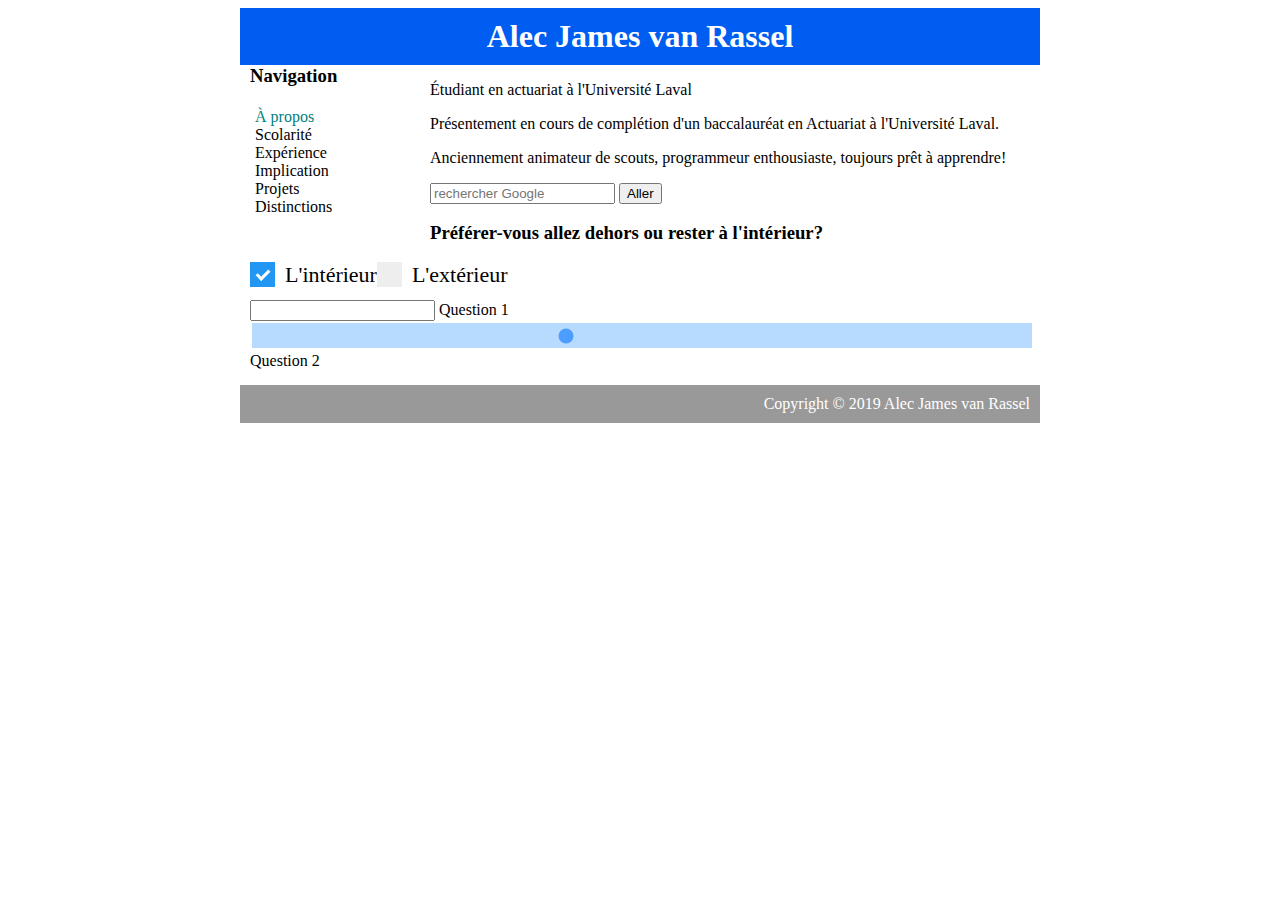
<file: HTML-CSS/index.html>
<!--
    Code HTML site web Alec James van Rassel
    Copyright 2019 Alec James van Rassel
-->
<!DOCTYPE HTML>
<html>
    <head>
        <title>Alec James van Rassel</title>
        <link rel = "stylesheet" type = "text/css" href = "style.css"/>
    </head>
    <body>
        <div id = "container">
            <div id = "header">
                <h1>Alec James van Rassel</h1>
            </div>
            <div id = "content">
                <div id = "nav">
                    <h3>Navigation</h3>
                    <ul>
                        <li><a class="selected" href="">À propos</a></li>
                        <li>Scolarité</li>
                        <li>Expérience</li>
                        <li>Implication</li>
                        <li>Projets</li>
                        <li>Distinctions</li>
                    </ul>
                </div>

                <div id = "main">
                    <p>Étudiant en actuariat à l'Université Laval</p>
                    <p>Présentement en cours de complétion d'un baccalauréat en Actuariat à l'Université Laval.</p>
                    <p>Anciennement animateur de scouts, programmeur enthousiaste, toujours prêt à apprendre!</p>
                </div>
                <!-- method implies we go get the URL for the search we want -->
                <!-- role implies this form's purpose is to go search something versus lik a quiz or something -->
                <!-- CLARIFICATION: in the URL, hl=fr is for language while q= is for the query -->
                <!-- CLARIFICATION: in the URL, required forces the user to enter something in order to click submit -->
                <form role="search" method="get" id="searchform" action="http://www.google.ca/search?hl=fr&q=">
                  <div id="GForm">
                    <label class="screen-reader-text" for="search_input"></label>
                    <input type="text" placeholder="rechercher Google" name="q" id="search_input" required>
                    <button type="submit">Aller</button>
                  </div>
                </form>
                <br>
                <form id="question-form">
                  <h3>Préférer-vous allez dehors ou rester à l'intérieur?</h3>
                  <br>
                  <!-- 
                  	nesting an input within a label automatically associates the input to the label.
                  	Si plusieurs inputs sont liés, on attribu un nom qui leurs est partagé.
                  -->
                  <div class="inline-form">
                    <label for = "uncheckmarkedinput" class="container-quiz">L'intérieur
                      <input id="uncheckmarkedinput" name="int-ext" type="checkbox" checked="checked">
                      <span class="checkmark"></span>
                    </label>
                    <label for = "checkmarkedinput" class="container-quiz">L'extérieur
                      <input id ="checkmarkedinput"name="int-ext" type="checkbox">
                      <span class="checkmark"></span>
                    </label>
                  </div>
                </form>
                <!--
                	C'est une bonne pratique d'attribuer l'utilité d'un label (for) à l'identifidant (ID) de l'input.
                	Comme ça, clicker sur le texte click sur le bouton.
                -->
                <form action="/submit-points">
                	<label for="famquiz-Q1">
                		<input id="famquiz-Q1" type="numeric">
                		Question 1
                	</label><br>
                	<label for="famquiz-Q2">
                		<div class="slidecontainer">
                			<input class="slider" 	id="famquiz-Q2" type="range" min="0" max="10" value="4">
                		</div>
                		 Question 2
                	</label>
                </form>
              </div>
            <div id = "footer">
                  Copyright &copy; 2019 Alec James van Rassel
            </div>
        </div>
    </body>
</html>
</file>
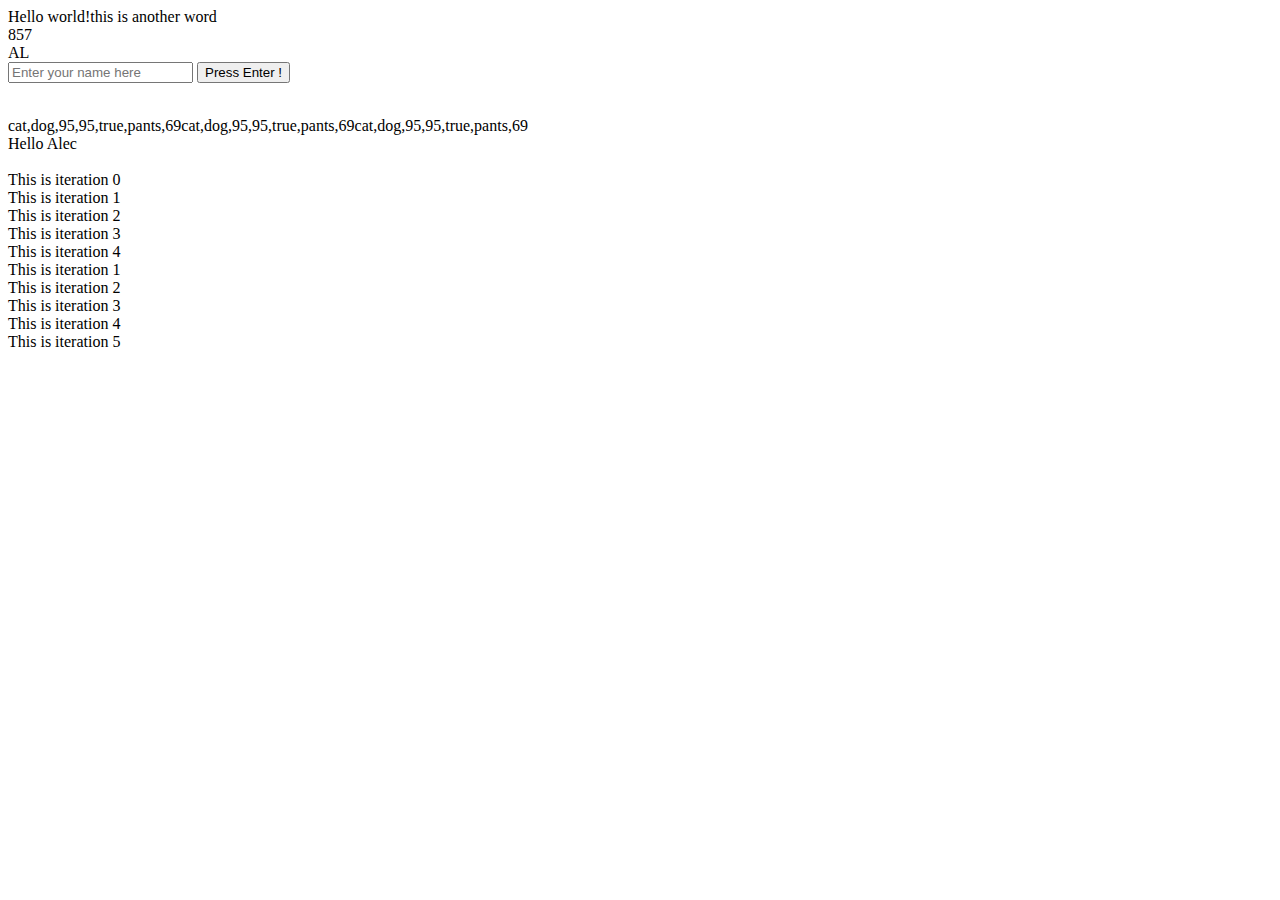
<file: JS/khan-academy.html>
<!DOCTYPE HTML>
<html>
    <body>
        <script>
           // alert('Hello world!');
            document.write("Hello world!");
            var myvariable;
            myvariable = 5;
            var words = "this is";
            var morewords = " another word";
            var sentence = words + morewords;
            document.write(sentence);
        </script>
        <br>
        <script>
            var num1 = 5;
            var num2 = 3;
            var total = num1 + num2;
            document.write(total);
            var num3 = num1++;
            var num4 = ++num1;
            document.write(num3);
            document.write(num4);
        </script>
        <br>
        <script>
            var word = "ALEC";
            var length = word.length;
        //  alert(length);
            var result2 = word.substring(0, 2);
            document.write(result2);
        </script>
        
        <br>
        <!-- 
        	This creates an input which is printed out using the Javascript function below.
        -->
        <input type="text" id="userName" placeholder="Enter your name here">
        <button onclick="greetUser()">Press Enter !</button>
        <p id="greetingPrint"></p>
        <script>
        	function greetUser() {
        		var x = `Hello ${document.getElementById("userName").value}`
        		document.getElementById("greetingPrint").innerHTML = x
        	}
        </script>
        <br>
        
        <script>
            var a = new Array(7);
          a[0] = "cat";
          a[1] = "dog";
          a[2] = 95;
          a[3] = 95.00;
          a[4] = true;
          a[5] = "pants";
          a[6] = 69;
            var a2 = new Array("cat", "dog", 95, 95.00, true, "pants", 69);
            var a3 = ["cat", "dog", 95, 95.00, true, "pants", 69];
            document.write(a);
            document.write(a2);
            document.write(a3);
        </script>
        <br>
        <script>
            function sayHello(name){
                document.write("Hello" + " " + name);
            }
            sayHello("Alec")
        </script>
        <br>
        <script>
        //  conditional warning, interesting
            var a = 5;
            if (a > 2){
                alert('The value of a is ' + a);
            } else{
                alert('The value of a is less than ' + 2);
            }
        </script>
        <br>
        <script>
            for (i = 0; i < 5; i++){
                document.write("This is iteration " + i + "<br>");
            }
            for (i = 1; i < 6; i++){
                document.write("This is iteration " + i + "<br>");
            }
        </script>
    </body>
</html>
</file>
<file: HTML-CSS/style.css>
/*
    Code CSS site web Alec James van Rassel
    Copyright 2019 Alec James van Rassel
*/
#body {
    background-color: #EEEEEE;
    font-family: Helvetica, Arial, sans-serif;
}

h1, h2, h3 {
    margin: 0;
}

/*********************************************

    Corps du site

**********************************************/

#container {
  background-color: white;
  width: 800px;
  margin-left: auto;
  margin-right: auto;
}
.container-quiz {
  display: block;
  position: relative;
  cursor: pointer;
  font-size: 22px;
  padding-left: 35px;
  margin-bottom: 12px;
  user-select: none;
}
/*
  Cacher le checkbox de défaut du navigateur
*/
.container-quiz input {
  position: absolute;
  opacity: 0;
  cursor: pointer;
  height: 0;
  width: 0;
}
/*
  Créer le checkmark custom
*/
.checkmark {
  position: absolute;
  top: 0;
  left: 0;
  height: 25px;
  width: 25px;
  background-color: #eee; /* créer une couleur grise pour le carré du checkbox */
}

.container-quiz:hover input ~ .checkmark {
  background-color: #ccc; /* couleur plus grise pour lorsque la souris est au-dessus du checkbox*/
}
.container-quiz input:checked ~ .checkmark {
  background-color: #2196F3; /* couleur bleu lorsque le checkbox est sélectionné */
}
/*
  Créer le checkmark (l'indicateur)
*/
.checkmark:after {
  content: "";
  position: absolute;
  display: none;
}
.container-quiz input:checked ~ .checkmark:after {
  display: block; /*montrer le checkmark lorsque sélectionné */
}
/*
  Style du checkbox
*/
.container-quiz .checkmark:after {
  left: 9px;
  top: 5px;
  width: 5px;
  height: 10px;
  border: solid white;
  border-width: 0 3px 3px 0;
  transform: rotate(45deg);
}
.inline-form {
  display: flex;
  flex-flow: row wrap;
  align-items: center;
}

.slidecontainer {
  width: 100%;  /*  Width of the outside container */
}

.slider {
  -webkit-appearance: none; /*  override default CSS appearance  */
  appearance: none;
  width: 100%;  
  height: 25px;
  background: #99ccff; /*  light blue  */
  outline: none;
  opacity: 0.7;
  -webkit-transition: .2s;  /*  time for transition on mouse hover  */
  transition: opacity .2s;
}

/*  Mouse hover over effects  */
.sllider:hover {
  opacity: 1; /*  opacity of 100% means that on hover it will be fully shown  */
}

.slider::-wekbit-slider-thumb {
  -webkit-appearance: none; /*  override default CSS appearance  */
  appearance: none;
  width: 25px;
  height: 25px;
  background: #4CAF50;
  cursor: pointer;
}

#header {
    background-color: #005DF1;
    color: white;
    text-align: center;
    padding: 10px;
}

#content {
    padding: 0 10px 15px 10px;
}

#nav {
    width: 180px;
    float: left;
}

#nav.selected {
    font-weight: bold;
}
a {
    text-decoration: none;
    color: teal;
}

#nav ul {
    list-style-type: none;
    padding: 5px;
}

#main {
    width: 600px;
    float: right;
}
/*********************************************

    Footer du site

**********************************************/
#footer {
    clear: both;
    display: flex;
    justify-content: flex-end;
    padding: 10px;
    background-color: #999999;
    color: white;
}
</file>
